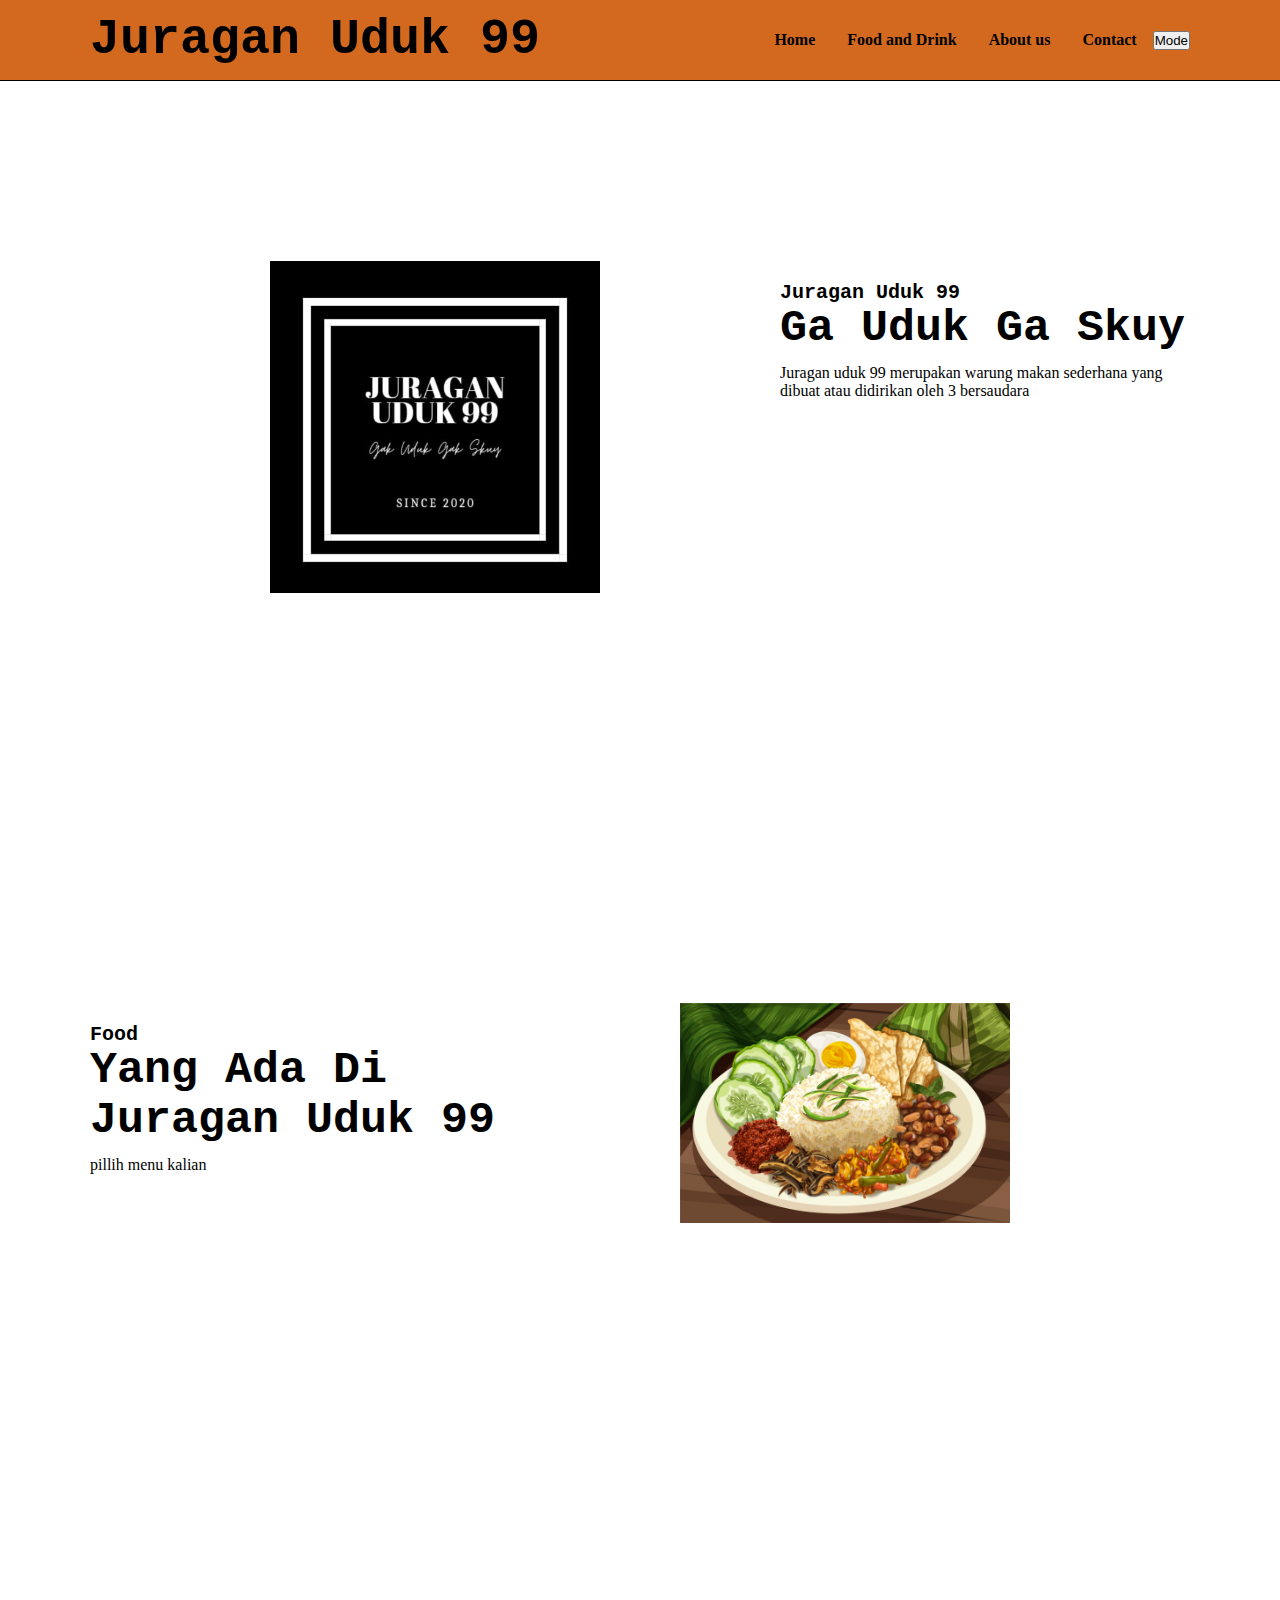
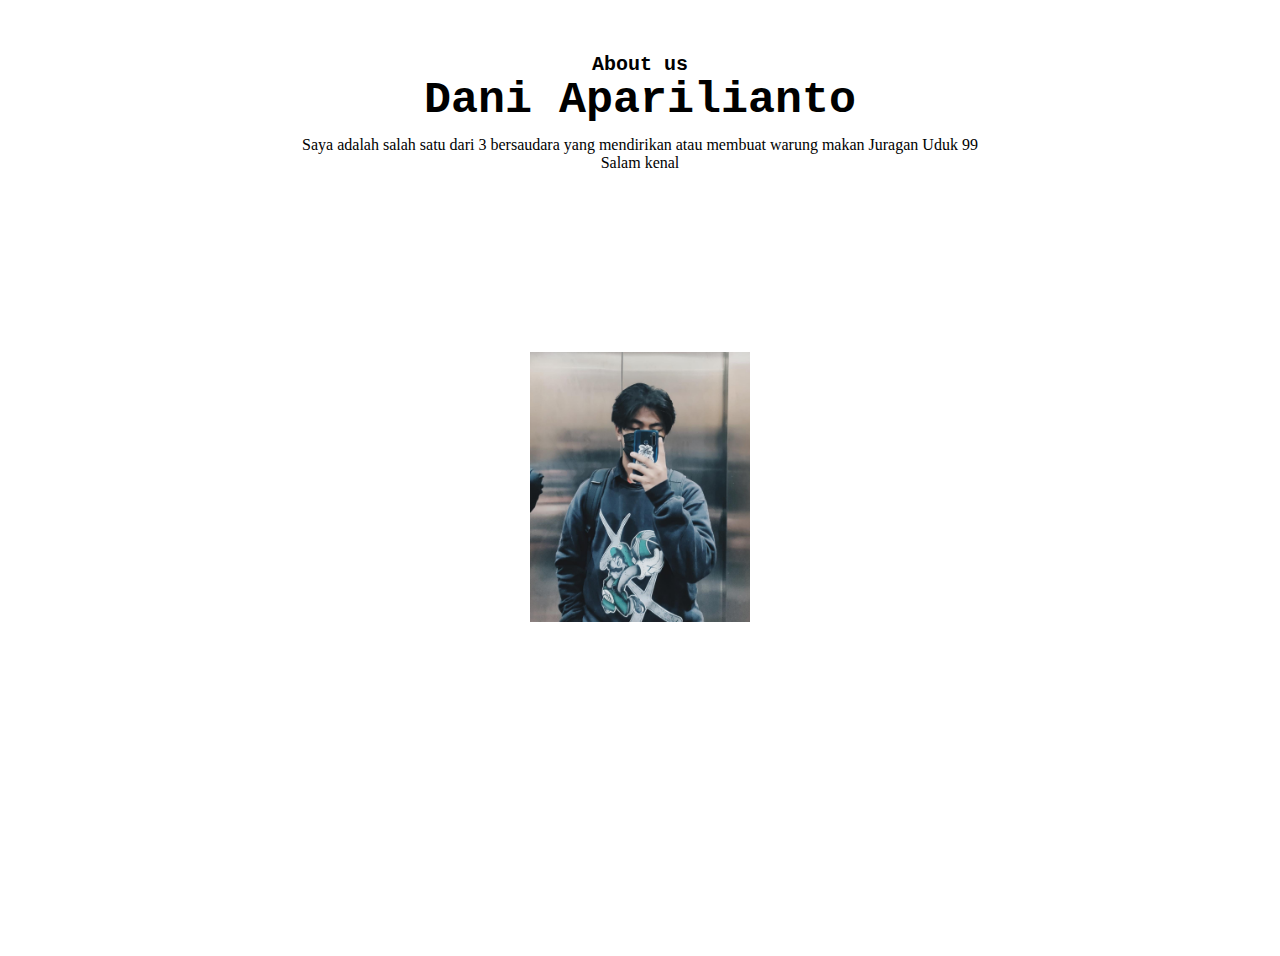
<file: Posttest 3/index.html>
<!DOCTYPE html>
<html lang="en">
<head>
    <meta charset="UTF-8">
    <meta http-equiv="X-UA-Compatible" content="IE=edge">
    <meta name="viewport" content="width=device-width, initial-scale=1.0">
    <title>Juragan Uduk 99</title>
    <link rel="stylesheet" href="style.css">
</head>
<body>
   <nav>
        <div class="wrapper">
            <div class="logo"><a href=''>Juragan Uduk 99</a></div>
            <div class="menu">
                <ul>
                    <li><a href="#home">Home</a></li>
                    <li><a href="#food and drink">Food and Drink</a></li>
                    <li><a href="#about us">About us</a></li>
                    <li><a href="#contact">Contact</a></li>
                    <li><button>Mode</button></li>
                
            </div>
        </div>
   </nav>
   <div class="wrapper">
    <!-- untuk home -->
        <section id="home">
            <img src="logo.jpeg" width="30%" height="30%"/>
            <div class="kolom">
                <p class="deskripsi">Juragan Uduk 99</p>
                <h2>Ga Uduk Ga Skuy</h2>
                <p>Juragan uduk 99 merupakan warung makan sederhana yang dibuat atau didirikan oleh 3 bersaudara</p>
            </div>
        </section>

    <!-- untuk food and drink -->
        <section id="food and drink">
            <div class="kolom">
                <p class="deskripsi">Food</p>
                <h2>Yang Ada Di Juragan Uduk 99</h2>
                <p>pillih menu kalian</p> 
            </div>
            <img src="13961241_5374796.jpg" width="30%" height="30%"/>
        </section>

    <!-- untuk about us -->
        <section id="about us">
            <div class="tengah">
                <div class="kolom">
                    <p class="deskripsi">About us</p>
                    <h2>Dani Aparilianto</h2>
                    <p>Saya adalah salah satu dari 3 bersaudara yang mendirikan atau membuat warung makan Juragan Uduk 99</p>
                    <P>Salam kenal</P>
                    <img src="foto 1.jpeg" width="20%" height="20%"/>
                </div>
            </div>
        </section>

    <!-- untuk contact -->
        <section id="light and dark">
            <p>
                <span class="icon" onclick="setDarkmode"></span>
                <span class="icon" onclick="setDarkmode"></span>
            </p>

            <style>
                #darkmode {
                    background: black;
                    color: white;
                }
            </style>

            <script>
                function setDarkmode(isDark){
                    if(isDark) {
                      document.body.setAttribute('id', 'darkmode')  
                    } else {
                        document.body.setAttribute('id','')
                    }
                }
            </script>
        </section>
</body>
</html>
</file>
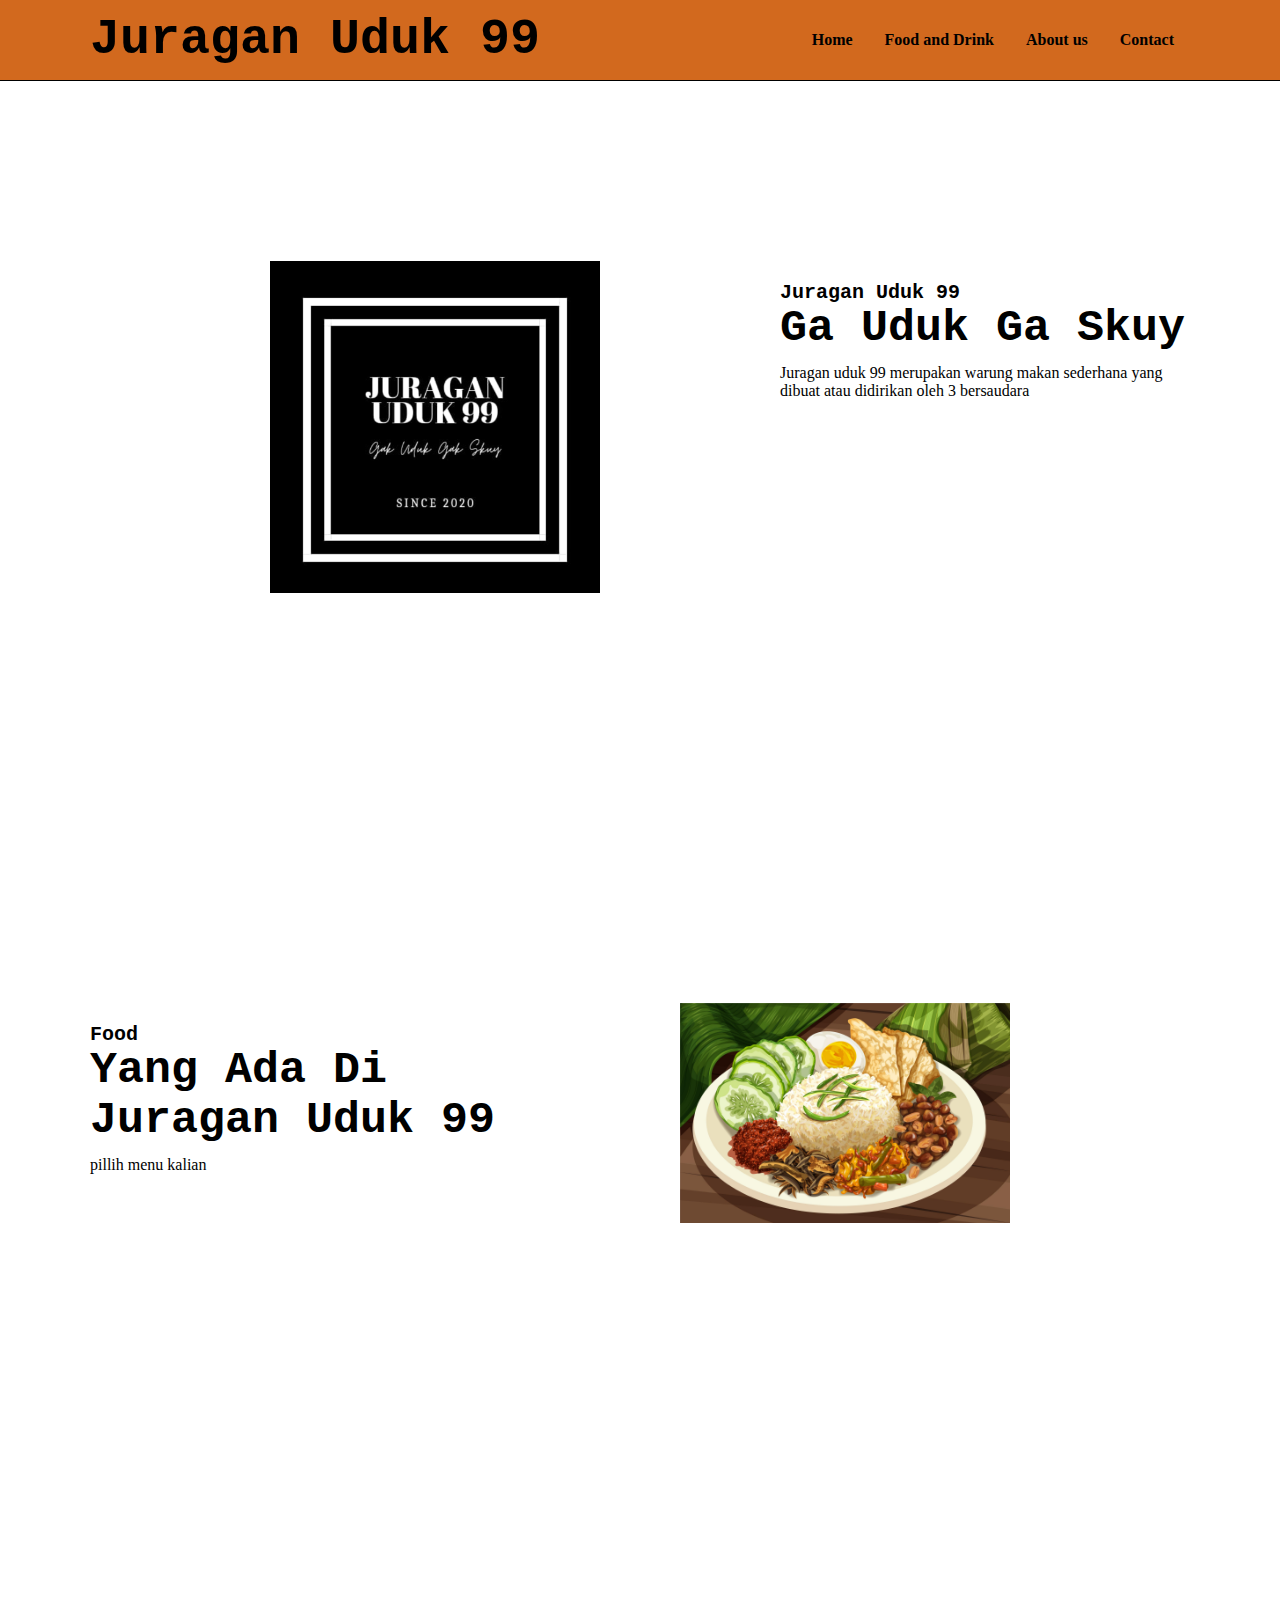
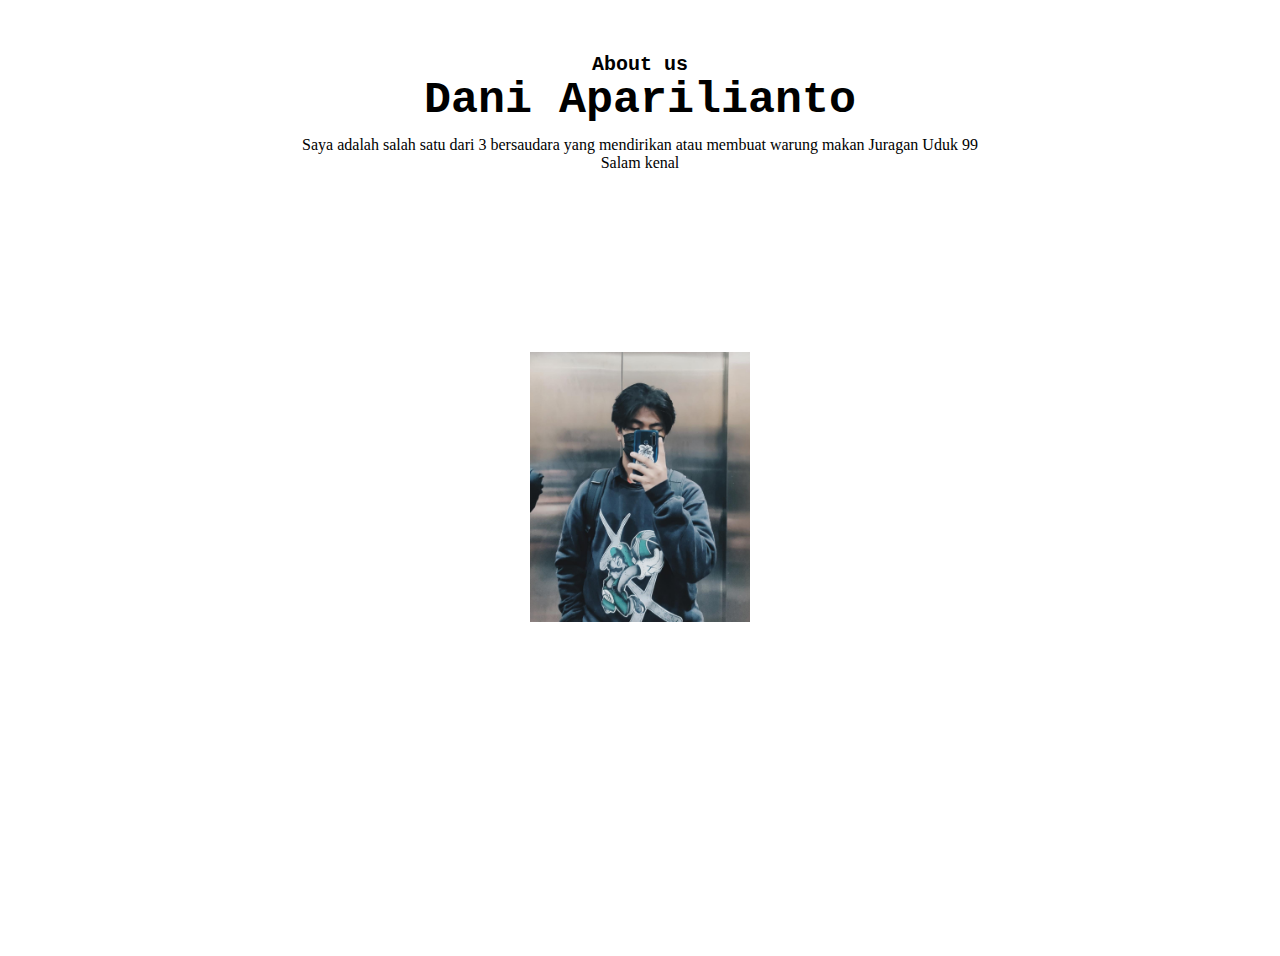
<file: Posttest 2/Postest 2 Web.html>
<!DOCTYPE html>
<html lang="en">
<head>
    <meta charset="UTF-8">
    <meta http-equiv="X-UA-Compatible" content="IE=edge">
    <meta name="viewport" content="width=device-width, initial-scale=1.0">
    <title>Juragan Uduk 99</title>
    <link rel="stylesheet" href="style.css">
</head>
<body>
   <nav>
        <div class="wrapper">
            <div class="logo"><a href=''>Juragan Uduk 99</a></div>
            <div class="menu">
                <ul>
                    <li><a href="#home">Home</a></li>
                    <li><a href="#food and drink">Food and Drink</a></li>
                    <li><a href="#about us">About us</a></li>
                    <li><a href="#contact">Contact</a></li>
                </ul>
            </div>
        </div>
   </nav>
   <div class="wrapper">
    <!-- untuk home -->
        <section id="home">
            <img src="logo.jpeg" width="30%" height="30%"/>
            <div class="kolom">
                <p class="deskripsi">Juragan Uduk 99</p>
                <h2>Ga Uduk Ga Skuy</h2>
                <p>Juragan uduk 99 merupakan warung makan sederhana yang dibuat atau didirikan oleh 3 bersaudara</p>
            </div>
        </section>

    <!-- untuk food and drink -->
        <section id="food and drink">
            <div class="kolom">
                <p class="deskripsi">Food</p>
                <h2>Yang Ada Di Juragan Uduk 99</h2>
                <p>pillih menu kalian</p> 
            </div>
            <img src="13961241_5374796.jpg" width="30%" height="30%"/>
        </section>

    <!-- untuk about us -->
        <section id="about us">
            <div class="tengah">
                <div class="kolom">
                    <p class="deskripsi">About us</p>
                    <h2>Dani Aparilianto</h2>
                    <p>Saya adalah salah satu dari 3 bersaudara yang mendirikan atau membuat warung makan Juragan Uduk 99</p>
                    <P>Salam kenal</P>
                    <img src="foto 1.jpeg" width="20%" height="20%"/>
                </div>
            </div>
        </section>

    <!-- untuk contact -->
        <section></section>
</body>
</html>
</file>
<file: Posttest 3/style.css>
* {
   text-decoration: none;
   margin: 0px;
   padding: 0px;
}

moon.png {
   width: 30px;
   cursor: pointer;
  
}

body {
   margin: 0px;
   padding: 0px;
   font-family: Georgia, 'Times New Roman', Times, serif;
}

.wrapper {
   width: 1100px;
   margin: auto;
   position: relative;
}

.logo a {
   font-size: 50px;
   font-weight: bold;
   float: left;
   font-family: 'Courier New', Courier, monospace;
   color: black;
}

.menu {
   float: right;
}
nav ul{
   flex: 1;
   text-align: right;
}

nav {
   width: 100%;
   margin: auto;
   display: flex;
   line-height: 80px;
   position: sticky;
   position: -webkit-sticky;
   top: 0;
   background: chocolate;
   z-index: 1;
   border-bottom:1px solid black;

}

nav ul {
   list-style-type: none;
   margin: 0;
   padding: 0;
   overflow: hidden;
}

nav ul li {
   float: left;
}

nav ul li a {
   color: black;
   font-weight: bold;
   text-align: center;
   padding: 0px 16px 0px 16px;
   text-decoration: none;
}

nav ul li a:hover {
   text-decoration: underline;
}

.wrapper img {
   margin: 100px;
   border: 80px;
   padding: 80px;
}

section {
   margin: auto;
   display: flex;
   margin-bottom: 50px;
}

.kolom {
   margin-top: 200px;
   margin-bottom: 50px;
}

.kolom .deskripsi {
   font-size: 20px;
   font-weight: bold;
   font-family: 'Courier New', Courier, monospace;
   color: black;
}

h2 {
   font-family: 'Courier New', Courier, monospace;
   font-weight: 800;
   font-size: 45px;
   margin-bottom: 10px;
   color: black;
   width: 100%;
   line-height: 50px;
}

.tengah {
   text-align: center;
   width: 100%;
   margin: auto;
}

@media screen and (max-width: 991.98px) {
   .wrapper {
      width: 90%;
   }

   .logo a {
      display: block;
      width: 100%;
      text-align: center;
   }

   nav .menu {
      width: 100%;
      margin: 0;
   }

   nav .menu ul {
      text-align: center;
      margin: auto;
      line-height: 60px;
   }

   nav .menu ul li {
      display: inline-block;
      float: none;
   }

   section {
      display: block;
   }

   section img {
      display: block;
      width: 100%;
      height: auto;
   }

   .kolom {
      width: 50%;
   }
}
</file>
<file: Posttest 2/style.css>
* {
   text-decoration: none;
   margin: 0px;
   padding: 0px;
}

body {
   margin: 0px;
   padding: 0px;
   font-family: Georgia, 'Times New Roman', Times, serif;
}

.wrapper {
   width: 1100px;
   margin: auto;
   position: relative;
}

.logo a {
   font-size: 50px;
   font-weight: bold;
   float: left;
   font-family: 'Courier New', Courier, monospace;
   color: black;
}

.menu {
   float: right;
}

nav {
   width: 100%;
   margin: auto;
   display: flex;
   line-height: 80px;
   position: sticky;
   position: -webkit-sticky;
   top: 0;
   background: chocolate;
   z-index: 1;
   border-bottom:1px solid black;

}

nav ul {
   list-style-type: none;
   margin: 0;
   padding: 0;
   overflow: hidden;
}

nav ul li {
   float: left;
}

nav ul li a {
   color: black;
   font-weight: bold;
   text-align: center;
   padding: 0px 16px 0px 16px;
   text-decoration: none;
}

nav ul li a:hover {
   text-decoration: underline;
}

.wrapper img {
   margin: 100px;
   border: 80px;
   padding: 80px;
}

section {
   margin: auto;
   display: flex;
   margin-bottom: 50px;
}

.kolom {
   margin-top: 200px;
   margin-bottom: 50px;
}

.kolom .deskripsi {
   font-size: 20px;
   font-weight: bold;
   font-family: 'Courier New', Courier, monospace;
   color: black;
}

h2 {
   font-family: 'Courier New', Courier, monospace;
   font-weight: 800;
   font-size: 45px;
   margin-bottom: 10px;
   color: black;
   width: 100%;
   line-height: 50px;
}

.tengah {
   text-align: center;
   width: 100%;
   margin: auto;
}

@media screen and (max-width: 991.98px) {
   .wrapper {
      width: 90%;
   }

   .logo a {
      display: block;
      width: 100%;
      text-align: center;
   }

   nav .menu {
      width: 100%;
      margin: 0;
   }

   nav .menu ul {
      text-align: center;
      margin: auto;
      line-height: 60px;
   }

   nav .menu ul li {
      display: inline-block;
      float: none;
   }

   section {
      display: block;
   }

   section img {
      display: block;
      width: 100%;
      height: auto;
   }

   .kolom {
      width: 50%;
   }
}
</file>
